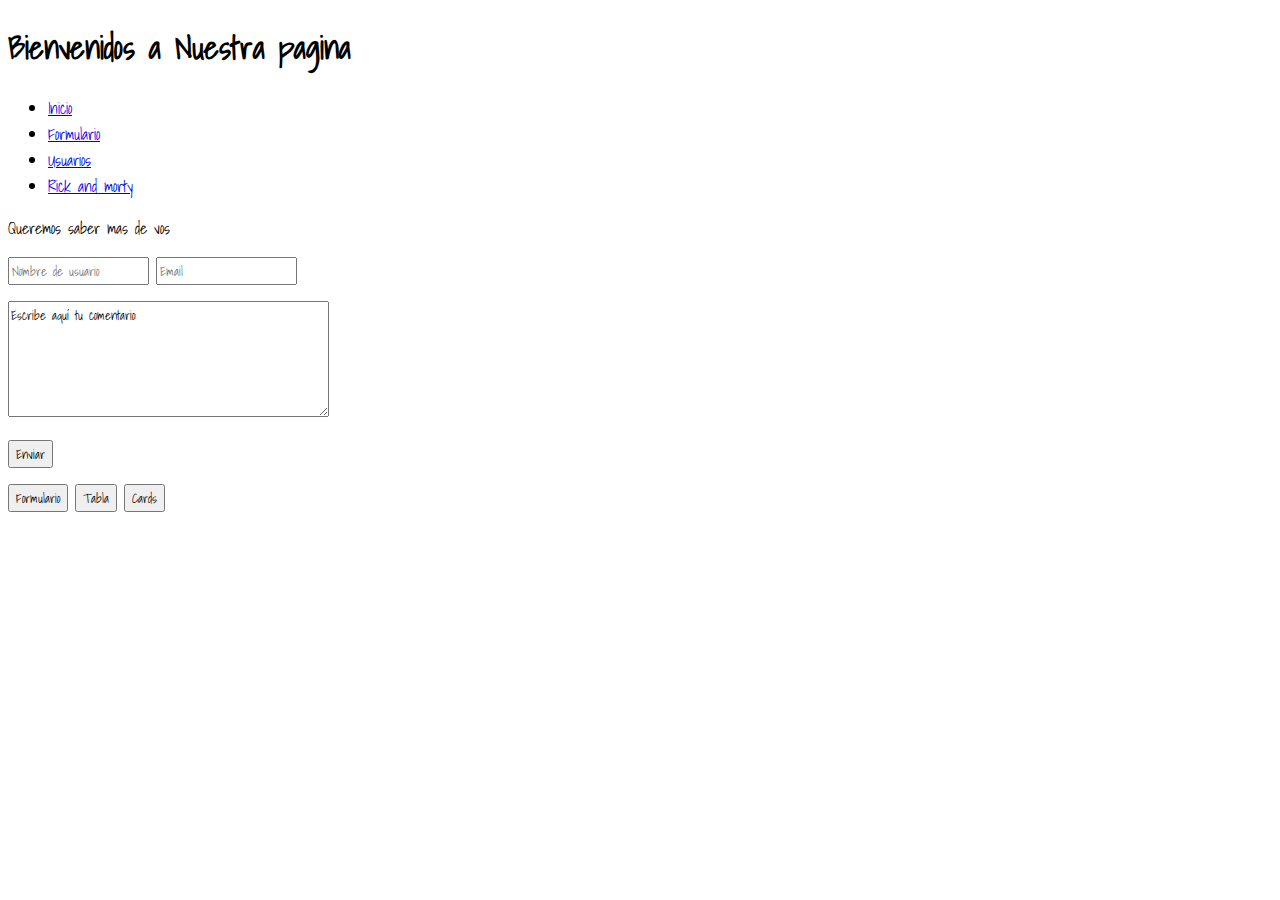
<file: .vsCode/Index.html>
<!DOCTYPE html>
<html lang="en">
<head>
    <meta charset="UTF-8">
    <meta http-equiv="X-UA-Compatible" content="IE=edge">
    <meta name="viewport" content="width=device-width, initial-scale=1.0">
    <link rel="preconnect" href="https://fonts.googleapis.com">
    <link rel="preconnect" href="https://fonts.gstatic.com" crossorigin>
    <link href="https://fonts.googleapis.com/css2?family=Cairo:wght@200&family=Shadows+Into+Light&display=swap" rel="stylesheet">
    <link rel="stylesheet" href="./Style.css">
    <title>Registrate</title>
</head>
<body>
    <header>
        <h1>Bienvenidos a Nuestra pagina</h1> 
        <nav class="menu">
            <ul>
              <li><a href="#">Inicio</a></li>
              <li><a href="#">Formulario</a></li>
              <li><a href="#">Usuarios</a></li>
              <li><a href="#">Rick and  morty</a></li>
            </ul>
          </nav>
          <form class="formulario">
            <p class="cuestionario">Queremos saber mas de vos</p>
            <input type="name" placeholder="Nombre de usuario">
           <input type="email" placeholder="Email">
           <p><textarea name="comentario" rows="5" cols="50">Escribe aquí tu comentario: </textarea></p>
           <p><input type="button" value="Enviar"></p>
            </form>
            <div>
                <main>
                    <button class="formulario">Formulario</button>
                    <button class="Usuarios">Tabla</button>
                    <button class="Cards">Cards</button>
                </main>
             </div>
           
        </header>

    
</body>
</html>
</file>
<file: .vsCode/Style.css>
*{
    font-family: 'Cairo', sans-serif;
font-family: 'Shadows Into Light', cursive;
}
</file>
